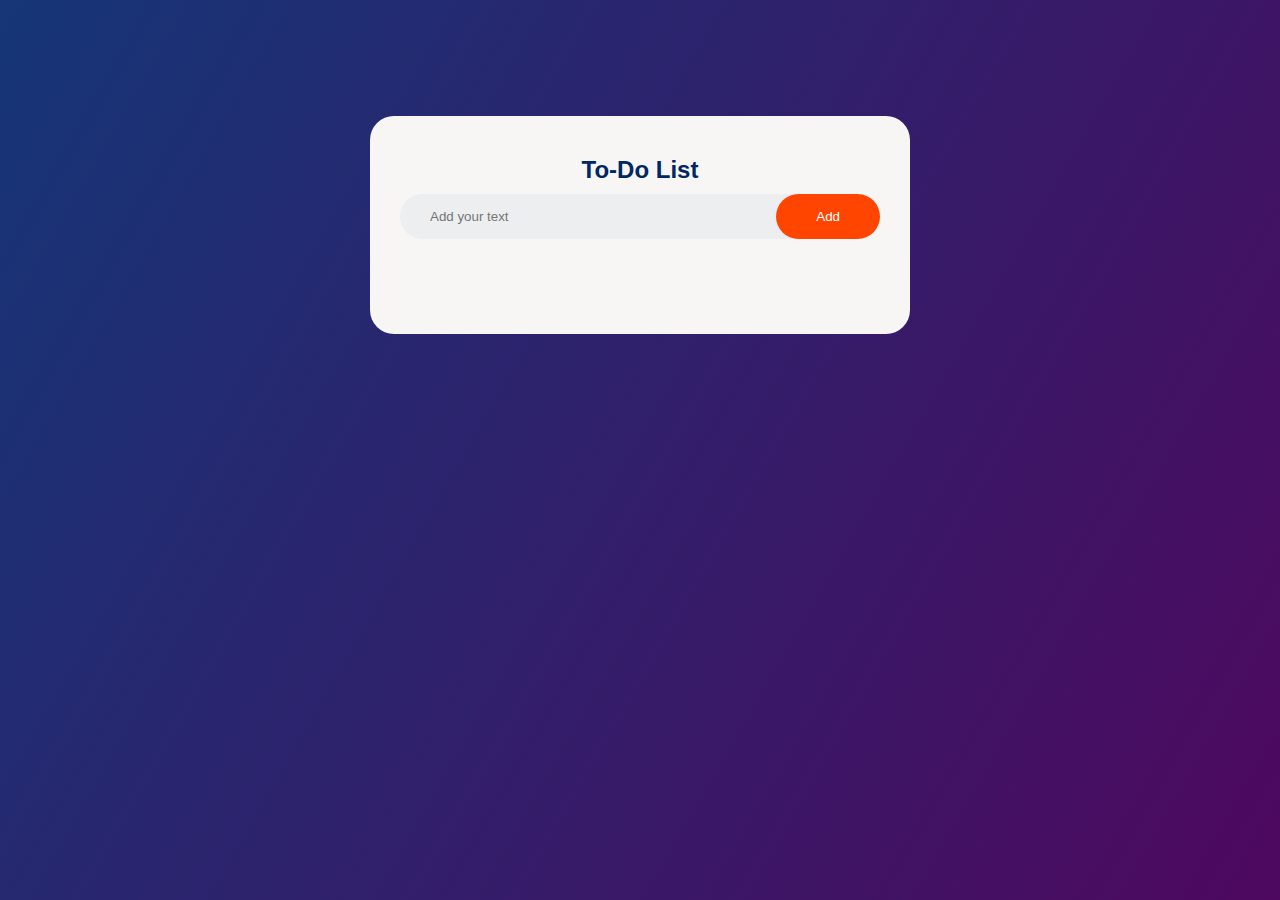
<file: index.html>
<!DOCTYPE html>
<html lang="en">
<head>
    <meta charset="UTF-8">
    <meta name="viewport" content="width=device-width, initial-scale=1.0">
    <title>Todo list</title>
    <link rel="stylesheet" href="todo.css">
</head>
<body>
    <div class="container">
        <div class="todo-app">
            <h2>To-Do List</h2>
            <div class="row">
                <input type="text" id="input-box" placeholder="Add your text">
                <button onclick="addTask()">Add</button>
            </div>
            <ul id="list-container">
                <!-- <li class="checked">task1</li>
                <li>task2</li>
                <li>task3</li> -->

            </ul>
        </div>
    </div>
</body>
<script src="todo.js"></script>
</html>
</file>
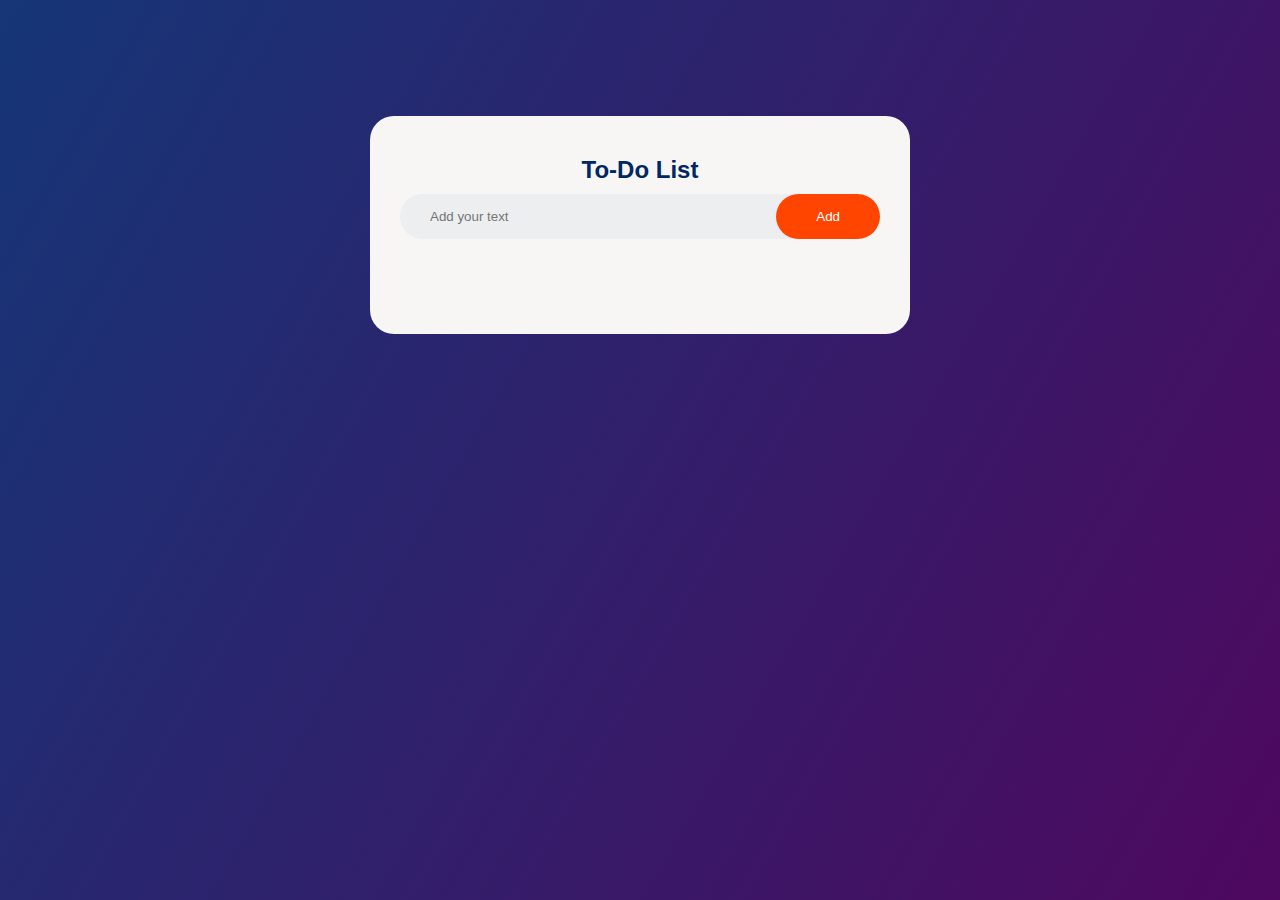
<file: Todo.html>
<!DOCTYPE html>
<html lang="en">
<head>
    <meta charset="UTF-8">
    <meta name="viewport" content="width=device-width, initial-scale=1.0">
    <title>Todo list</title>
    <link rel="stylesheet" href="todo.css">
</head>
<body>
    <div class="container">
        <div class="todo-app">
            <h2>To-Do List</h2>
            <div class="row">
                <input type="text" id="input-box" placeholder="Add your text">
                <button onclick="addTask()">Add</button>
            </div>
            <ul id="list-container">
                <!-- <li class="checked">task1</li>
                <li>task2</li>
                <li>task3</li> -->

            </ul>
        </div>
    </div>
</body>
<script src="todo.js"></script>
</html>
</file>
<file: todo.css>
*{
    margin: 0;
    padding: 0;
    box-sizing: border-box;
    font-family: sans-serif;
}
.container{
    width: 100%;
    min-height: 100vh;
    background: linear-gradient(120deg, #153677, #4e085f) ;
    padding: 1rem;
}
.todo-app{
    width: 30%;
    min-width: 540px;
    background: rgb(247, 246, 245);
    margin: 100px auto 20px;
    padding: 40px 30px 70px;
    border-radius: 1.5rem;
}
.todo-app h2{
    color: #002765;
    /* align-items: center; */
    text-align: center;
    margin-bottom: 10px;
}
.row{
    display: flex;
    align-items: center;
    justify-content: space-between;
    background: #edeef0;
    border-radius: 2rem;
    padding-left: 20px;
    margin-bottom: 25px;
}
input{
    flex: 1;
    outline: none;
    border: none;
    background: transparent;
    padding: 10px;
    font-weight: 100;
}
button{
    border: none;
    outline: none;
    padding: 15px 40px;
    background: orangered;
    border-radius: 2rem;
    color: white;
    cursor: pointer;
    
}

ul li{
    list-style: none;
    font-size: 1rem;
    padding: 12px 8px 12px 50px;
    user-select: none;
    cursor: pointer;
    position: relative;
}

ul li::before{
    content: '';
    position: absolute;
    height: 28px;
    width: 28px;
    border-radius: 50%;
    background-image: url(images/unchecked.png);
    contrast { filter: contrast(160%); }
    
    background-size: cover;
    background-position: center;
    top: 12px;
    left: 8px;
}
.checked{
    color: #555;
    text-decoration: line-through;
}
.checked::before{
    background-image: url(images/checked.png);
}

ul li span{
    position: absolute;
    right: 0;
    top: 10px;
    width: 40px;
    height: 40px;
    font-size: 1.2rem;
    color: #555;
    line-height: 40px;
    text-align: center;
}
ul li span:hover{
    background: #eaeaeb;
    text-align: center;
    border-radius: 50%;
}
</file>
